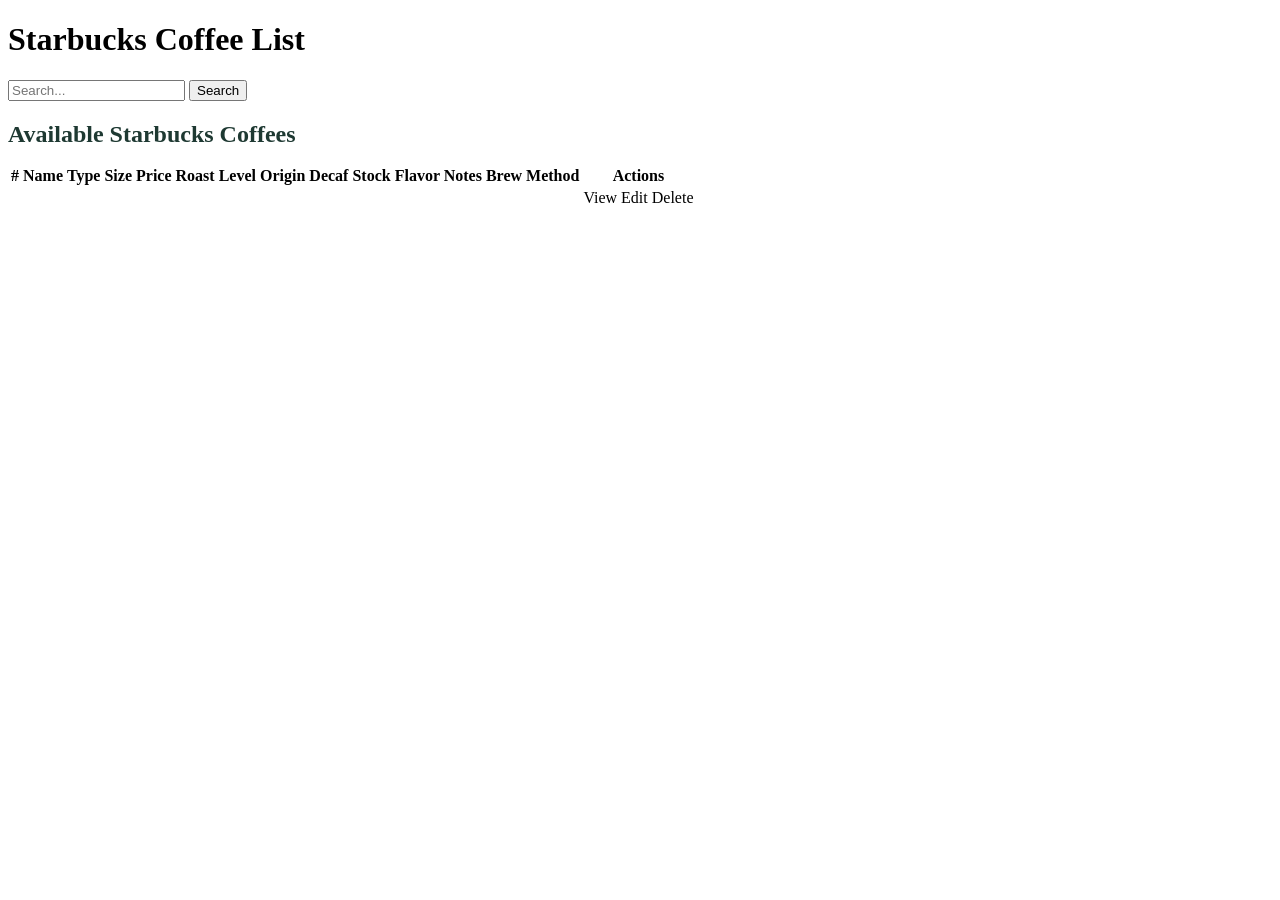
<file: src/main/resources/templates/index.html>
<!DOCTYPE html>
<html lang="en" xmlns:th="http://www.w3.org/1999/xhtml"
      th:replace="~{layout/main :: html(
          title=~{::title},
          link=~{::link},
          content=~{::main}
      )}">
<head>
    <title th:fragment="title">Coffee</title>
    <link th:fragment="link" rel="stylesheet" th:href="@{/style.css}">
</head>
<body>
<main th:fragment="main">
    <!-- Top Bar with Heading and Search -->
    <div class="top-bar">
        <h1>Starbucks Coffee List</h1>
        <form th:action="@{/}" method="get">
            <input type="text" name="search" placeholder="Search..." />
            <button type="submit">Search</button>
        </form>
    </div>

    <!-- Table Section -->
    <div class="table-container">
        <h2 style="margin-bottom: 1rem; color: #1e3932;">Available Starbucks Coffees</h2>
        <table>
            <thead>
            <tr>
                <th>#</th>
                <th>Name</th>
                <th>Type</th>
                <th>Size</th>
                <th>Price</th>
                <th>Roast Level</th>
                <th>Origin</th>
                <th>Decaf</th>
                <th>Stock</th>
                <th>Flavor Notes</th>
                <th>Brew Method</th>
                <th>Actions</th>
            </tr>
            </thead>
            <tbody>
            <tr th:each="coffee, stat : ${coffees}">
                <td th:text="${stat.count}"></td>
                <td th:text="${coffee.name}"></td>
                <td th:text="${coffee.type}"></td>
                <td th:text="${coffee.size}"></td>
                <td th:text="'$' + ${coffee.price}"></td>
                <td th:text="${coffee.roastLevel}"></td>
                <td th:text="${coffee.origin}"></td>
                <td th:text="${coffee.decaf} ? 'Yes' : 'No'"></td>
                <td th:text="${coffee.stock}"></td>
                <td th:text="${coffee.flavorNotes != null ? #strings.arrayJoin(coffee.flavorNotes, ', ') : 'No flavor notes'}"></td>
                <td th:text="${coffee.brewMethod}"></td>
                <td>
                    <a th:href="@{/coffee/{id}(id=${coffee.id})}">View</a>
                    <a th:href="@{/edit(id=${coffee.id})}">Edit</a>
                    <a th:href="@{/delete(id=${coffee.id})}">Delete</a>
                </td>
            </tr>
            </tbody>
        </table>
    </div>
</main>
</body>
</html>
</file>
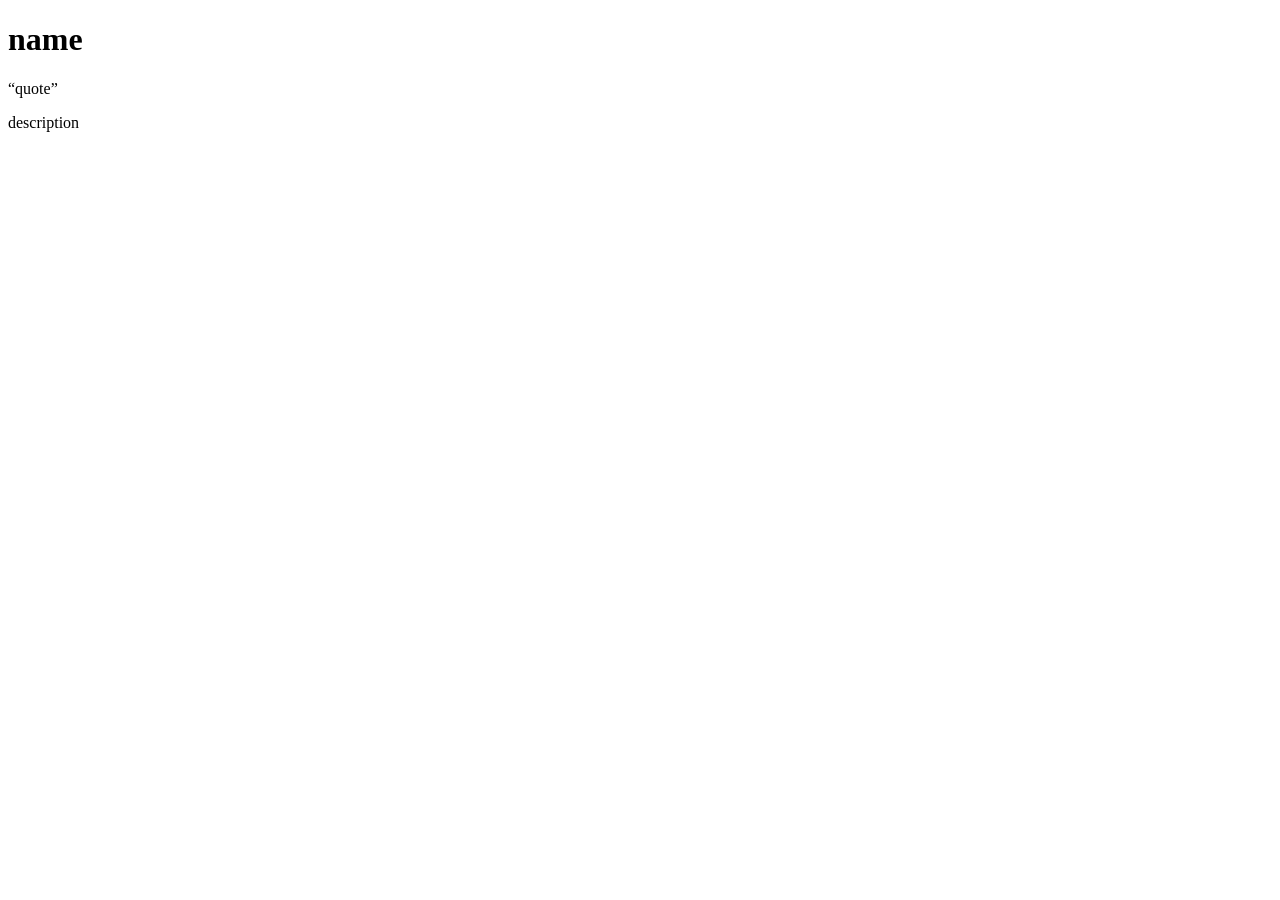
<file: src/main/resources/templates/about_me.html>
<!DOCTYPE html>
<html lang="en" xmlns:th="http://www.w3.org/1999/xhtml">
<head>
    <meta charset="UTF-8">
    <meta name="viewport" content="width=device-width, initial-scale=1.0">
    <title>About Me</title>
</head>
<body>
    <h1 id="fullName" th:text="${fullName}">name</h1>
    <q id="favoriteQuote" th:text="${favoriteQuote}">quote</q>
    <p id="descriptionAboutSelf" th:text="${descriptionAboutSelf}">description</p>
</body>
</html>
</file>
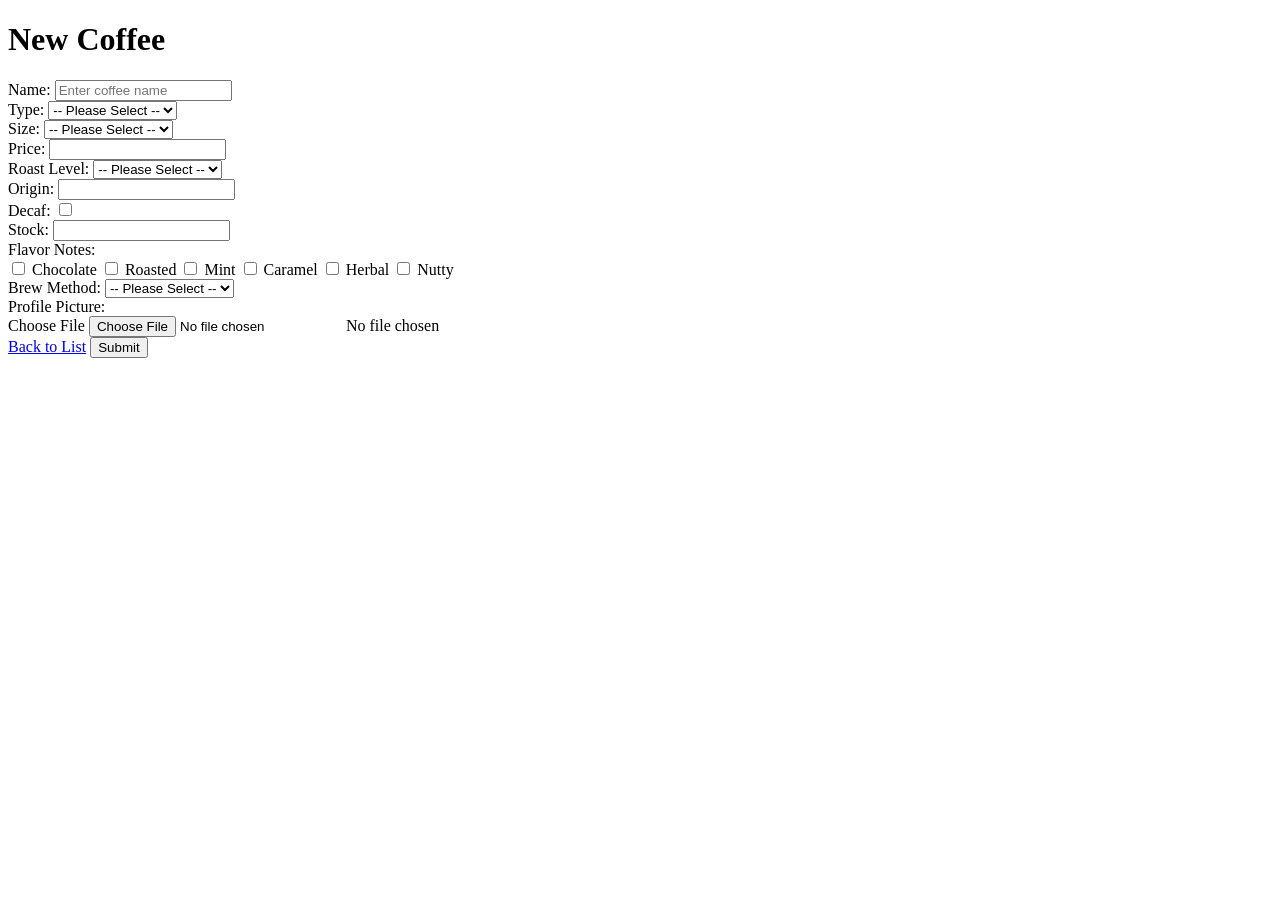
<file: src/main/resources/templates/add.html>
<!doctype html>
<html lang="en" xmlns:th="http://www.thymeleaf.org"
      th:replace="~{layout/main :: html(content=~{::main}, link=~{::link}, title=~{::title})}">
<head>
    <link rel="stylesheet" th:href="@{/form.css}" />
    <title>New Coffee</title>
</head>

<main>
    <h1>New Coffee</h1>
    <div>
        <form th:action="@{/save}" th:object="${coffee}" method="POST" enctype="multipart/form-data">
            <!-- Name -->
            <div class="form-row">
                <label for="name">Name:</label>
                <input type="text" id="name" th:field="*{name}" placeholder="Enter coffee name"
                       th:classappend="${#fields.hasErrors('name')} ? 'error' : ''">
            </div>

            <!-- Type -->
            <div class="form-row">
                <label for="type">Type:</label>
                <select id="type" th:field="*{type}">
                    <option value="" disabled selected>-- Please Select --</option>
                    <option th:each="type : ${types}" th:value="${type}" th:text="${type}"></option>
                </select>
            </div>

            <!-- Size -->
            <div class="form-row">
                <label for="size">Size:</label>
                <select id="size" th:field="*{size}">
                    <option value="" disabled selected>-- Please Select --</option>
                    <option th:each="size : ${sizes}" th:value="${size}" th:text="${size}"></option>
                </select>
            </div>

            <!-- Price -->
            <div class="form-row">
                <label for="price">Price:</label>
                <input type="number" step="0.01" id="price" th:field="*{price}">
            </div>

            <!-- Roast Level -->
            <div class="form-row">
                <label for="roastLevel">Roast Level:</label>
                <select id="roastLevel" th:field="*{roastLevel}">
                    <option value="" disabled selected>-- Please Select --</option>
                    <option th:each="level : ${roastLevels}" th:value="${level}" th:text="${level}"></option>
                </select>
            </div>

            <!-- Origin -->
            <div class="form-row">
                <label for="origin">Origin:</label>
                <input type="text" id="origin" th:field="*{origin}">
            </div>

            <!-- Decaf -->
            <div class="form-row checkbox-row">
                <label for="isDecaf">Decaf:</label>
                <input type="checkbox" id="isDecaf" th:field="*{decaf}">
            </div>

            <!-- Stock -->
            <div class="form-row">
                <label for="stock">Stock:</label>
                <input type="number" id="stock" th:field="*{stock}">
            </div>

            <!-- Flavor Notes -->
            <div class="form-row">
                <label class="flavor-label">Flavor Notes:</label>
                <div class="checkbox-group">
                    <label><input type="checkbox" th:field="*{flavorNotes}" value="chocolate"/> Chocolate</label>
                    <label><input type="checkbox" th:field="*{flavorNotes}" value="roasted"/> Roasted</label>
                    <label><input type="checkbox" th:field="*{flavorNotes}" value="mint"/> Mint</label>
                    <label><input type="checkbox" th:field="*{flavorNotes}" value="caramel"/> Caramel</label>
                    <label><input type="checkbox" th:field="*{flavorNotes}" value="herbal"/> Herbal</label>
                    <label><input type="checkbox" th:field="*{flavorNotes}" value="nutty"/> Nutty</label>
                </div>
            </div>

            <!-- Brew Method -->
            <div class="form-row">
                <label for="brewMethods">Brew Method:</label>
                <select id="brewMethods" th:field="*{brewMethod}">
                    <option value="" disabled selected>-- Please Select --</option>
                    <option th:each="method : ${brewMethods}" th:value="${method}" th:text="${method}"></option>
                </select>
            </div>

            <!-- Image Upload -->
            <div class="form-row">
                <label for="imageFile">Profile Picture:</label>
                <div class="file-input">
                    <label for="imageFile" class="file-upload">Choose File</label>
                    <input type="file" id="imageFile" name="imageFile" />
                    <span class="file-name" id="imageFile-name">No file chosen</span>
                </div>
            </div>

            <!-- Actions -->
            <div class="action">
                <a href="/" class="button-cancel">Back to List</a>
                <button type="submit" class="button">Submit</button>
            </div>
        </form>
    </div>
    <script>
        document.getElementById('imageFile').addEventListener('change', function() {
            const fileNameSpan = document.getElementById('imageFile-name');
            fileNameSpan.textContent = this.files.length > 0 ? this.files[0].name : 'No file chosen';
        });
    </script>
</main>

</html>
</file>
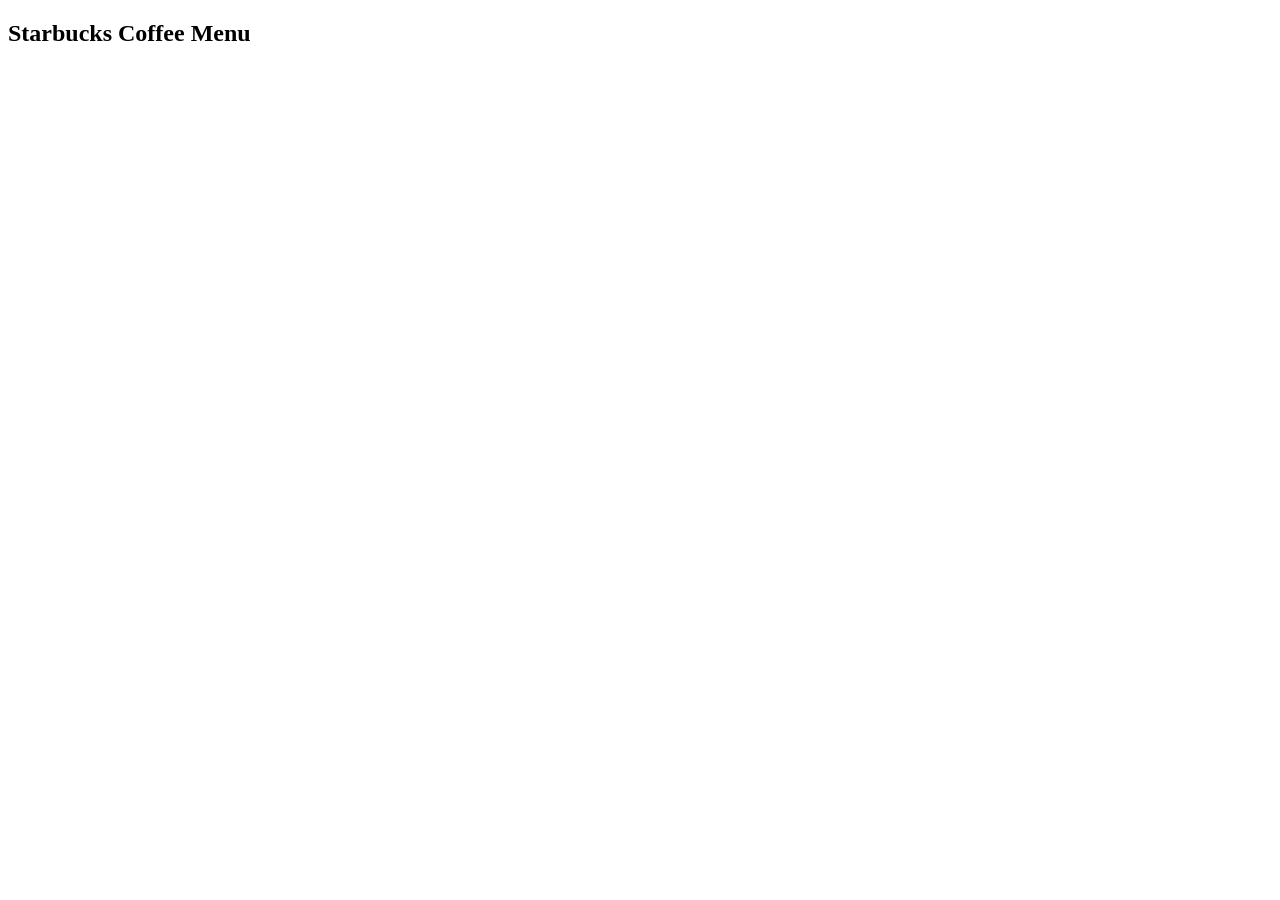
<file: src/main/resources/templates/catalog.html>
<!DOCTYPE html>
<html lang="en" xmlns:th="http://www.thymeleaf.org"
      th:replace="~{layout/main :: html(content=~{::section}, link=~{::link}, title=~{::title})}">
<head>
    <meta charset="UTF-8" />
    <meta name="viewport" content="width=device-width, initial-scale=1" />
    <title>Coffee Menu</title>
    <link rel="stylesheet" th:href="@{/coffee-menu.css}" />
</head>
<body>
<section>
    <h1>Starbucks Coffee Menu</h1>
    <div class="card-grid">
        <div th:each="coffee : ${coffees}">
            <div th:replace="components/coffee-card :: coffeeCardFragment(coffee=${coffee})"></div>
        </div>
    </div>
</section>
</body>
</html>
</file>
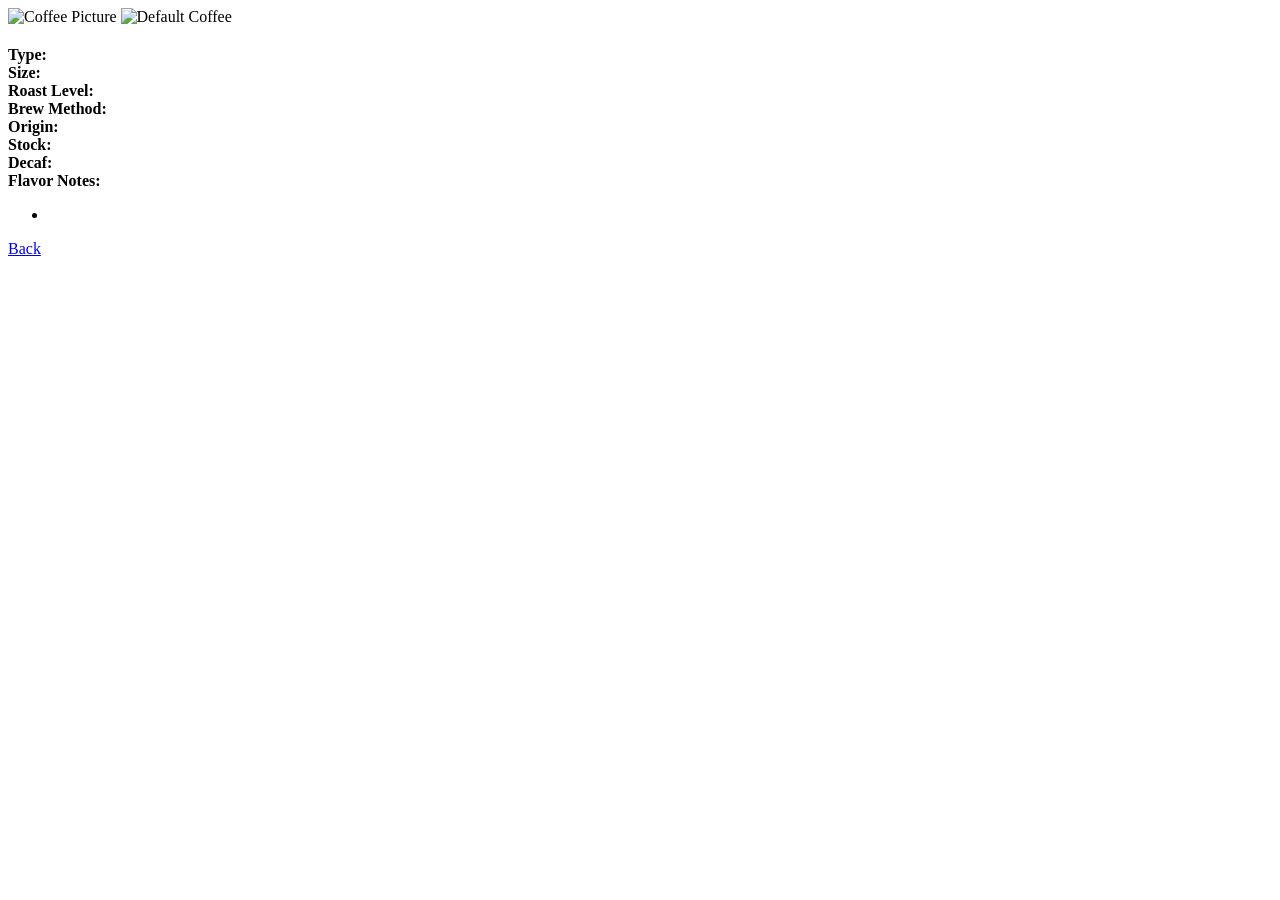
<file: src/main/resources/templates/coffee.html>
<!DOCTYPE html>
<html lang="en" xmlns:th="http://www.thymeleaf.org">
<head>
    <meta charset="UTF-8">
    <title>View Coffee | [[${coffee.name}]]</title>
    <link rel="stylesheet" th:href="@{/coffee-details.css}">
</head>
<body>
<main class="main-content">
    <div class="coffee-card">
        <div class="profile">
            <img th:if="${coffee.coffeePicture != null}"
                 th:src="@{'/' + ${coffee.coffeePicture}}"
                 alt="Coffee Picture">

            <img th:if="${coffee.coffeePicture == null}"
                 th:src="@{'/images/default-coffee.webp'}"
                 alt="Default Coffee">

            <h2 th:text="${coffee.name}"></h2>
            <p th:text="'$' + ${coffee.price}"></p>
        </div>

        <div class="details">
            <div><strong>Type:</strong> <span th:text="${coffee.type}"></span></div>
            <div><strong>Size:</strong> <span th:text="${coffee.size}"></span></div>
            <div><strong>Roast Level:</strong> <span th:text="${coffee.roastLevel}"></span></div>
            <div><strong>Brew Method:</strong> <span th:text="${coffee.brewMethod}"></span></div>
            <div><strong>Origin:</strong> <span th:text="${coffee.origin}"></span></div>
            <div><strong>Stock:</strong> <span th:text="${coffee.stock}"></span></div>
            <div><strong>Decaf:</strong> <span th:text="${coffee.decaf}"></span></div>
            <div><strong>Flavor Notes:</strong>
                <ul>
                    <li th:each="note : ${coffee.flavorNotes}" th:text="${note}"></li>
                </ul>
            </div>
        </div>

        <a href="/" class="button">Back</a>
    </div>
</main>
</body>

</html>
</file>
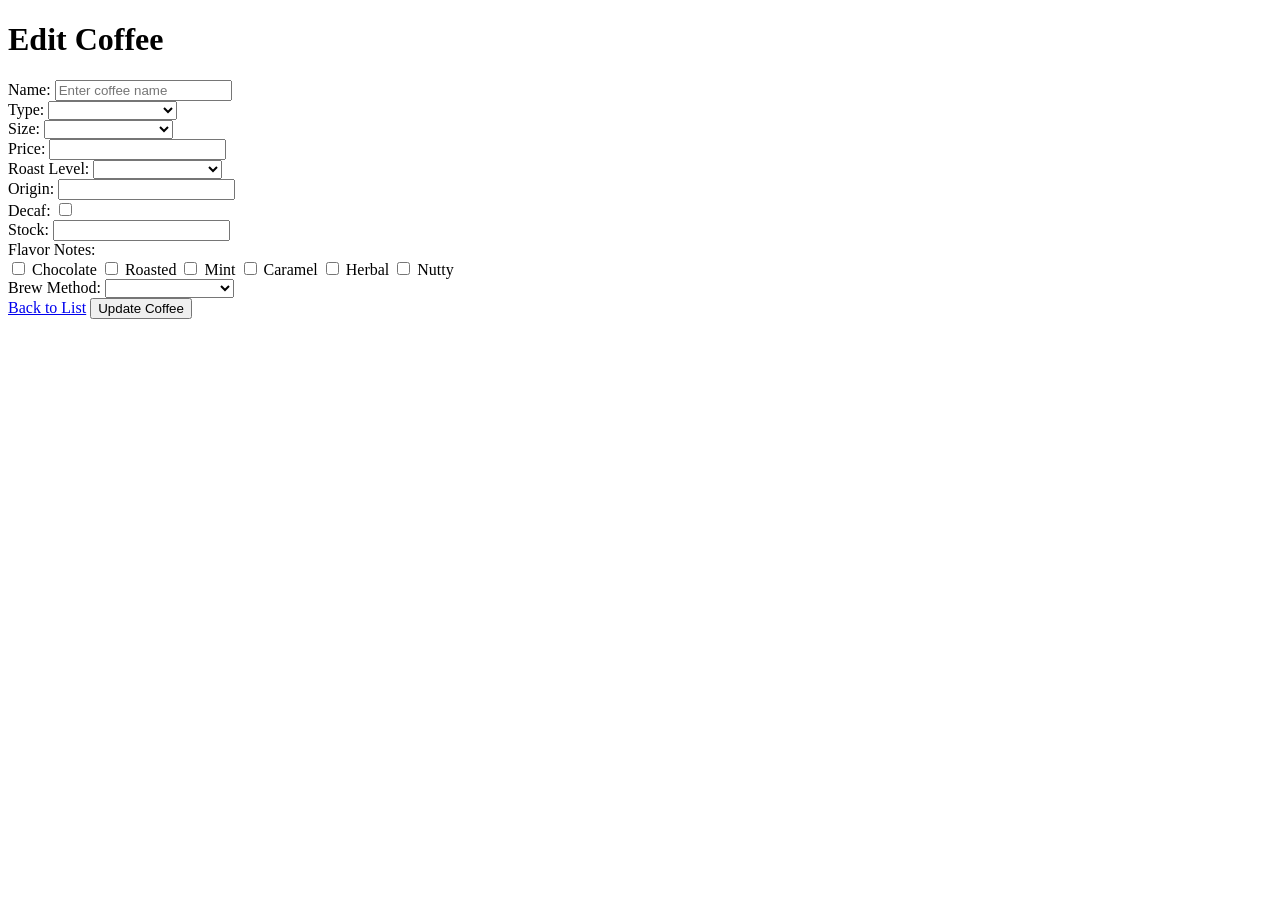
<file: src/main/resources/templates/edit.html>
<!DOCTYPE html>
<html lang="en" xmlns:th="http://www.thymeleaf.org"
      th:replace="~{layout/main :: html(content=~{::main}, link=~{::link}, title=~{::title})}">
<head>
    <link rel="stylesheet" th:href="@{/form.css}" />
    <title>Edit Coffee</title>
</head>

<main>
    <h1>Edit Coffee</h1>
    <div>
        <form th:action="@{/update}" th:object="${coffee}" method="POST" enctype="multipart/form-data">
            <input type="hidden" th:field="*{id}" />

            <!-- Name -->
            <div class="form-row">
                <label for="name">Name:</label>
                <input type="text" id="name" th:field="*{name}" placeholder="Enter coffee name"
                       th:classappend="${#fields.hasErrors('name')} ? 'error' : ''">
            </div>

            <!-- Type -->
            <div class="form-row">
                <label for="type">Type:</label>
                <select id="type" th:field="*{type}">
                    <option value="" disabled>-- Please Select --</option>
                    <option th:each="type : ${types}" th:value="${type}" th:text="${type}"></option>
                </select>
            </div>

            <!-- Size -->
            <div class="form-row">
                <label for="size">Size:</label>
                <select id="size" th:field="*{size}">
                    <option value="" disabled>-- Please Select --</option>
                    <option th:each="size : ${sizes}" th:value="${size}" th:text="${size}"></option>
                </select>
            </div>

            <!-- Price -->
            <div class="form-row">
                <label for="price">Price:</label>
                <input type="number" step="0.01" id="price" th:field="*{price}">
            </div>

            <!-- Roast Level -->
            <div class="form-row">
                <label for="roastLevel">Roast Level:</label>
                <select id="roastLevel" th:field="*{roastLevel}">
                    <option value="" disabled>-- Please Select --</option>
                    <option th:each="level : ${roastLevels}" th:value="${level}" th:text="${level}"></option>
                </select>
            </div>

            <!-- Origin -->
            <div class="form-row">
                <label for="origin">Origin:</label>
                <input type="text" id="origin" th:field="*{origin}">
            </div>

            <!-- Decaf -->
            <div class="form-row checkbox-row">
                <label for="isDecaf">Decaf:</label>
                <input type="checkbox" id="isDecaf" th:field="*{decaf}">
            </div>

            <!-- Stock -->
            <div class="form-row">
                <label for="stock">Stock:</label>
                <input type="number" id="stock" th:field="*{stock}">
            </div>

            <!-- Flavor Notes -->
            <div class="form-row">
                <label class="flavor-label">Flavor Notes:</label>
                <div class="checkbox-group">
                    <label><input type="checkbox" th:field="*{flavorNotes}" value="chocolate"/> Chocolate</label>
                    <label><input type="checkbox" th:field="*{flavorNotes}" value="roasted"/> Roasted</label>
                    <label><input type="checkbox" th:field="*{flavorNotes}" value="mint"/> Mint</label>
                    <label><input type="checkbox" th:field="*{flavorNotes}" value="caramel"/> Caramel</label>
                    <label><input type="checkbox" th:field="*{flavorNotes}" value="herbal"/> Herbal</label>
                    <label><input type="checkbox" th:field="*{flavorNotes}" value="nutty"/> Nutty</label>
                </div>
            </div>

            <!-- Brew Method -->
            <div class="form-row">
                <label for="brewMethods">Brew Method:</label>
                <select id="brewMethods" th:field="*{brewMethod}">
                    <option value="" disabled>-- Please Select --</option>
                    <option th:each="method : ${brewMethods}" th:value="${method}" th:text="${method}"></option>
                </select>
            </div>

            <!-- Actions -->
            <div class="action">
                <a href="/" class="button-cancel">Back to List</a>
                <button type="submit" class="button">Update Coffee</button>
            </div>
        </form>
    </div>
    <script>
        document.getElementById('imageFile').addEventListener('change', function() {
            const fileNameSpan = document.getElementById('imageFile-name');
            fileNameSpan.textContent = this.files.length > 0 ? this.files[0].name : 'No file chosen';
        });
    </script>
</main>

</html>
</file>
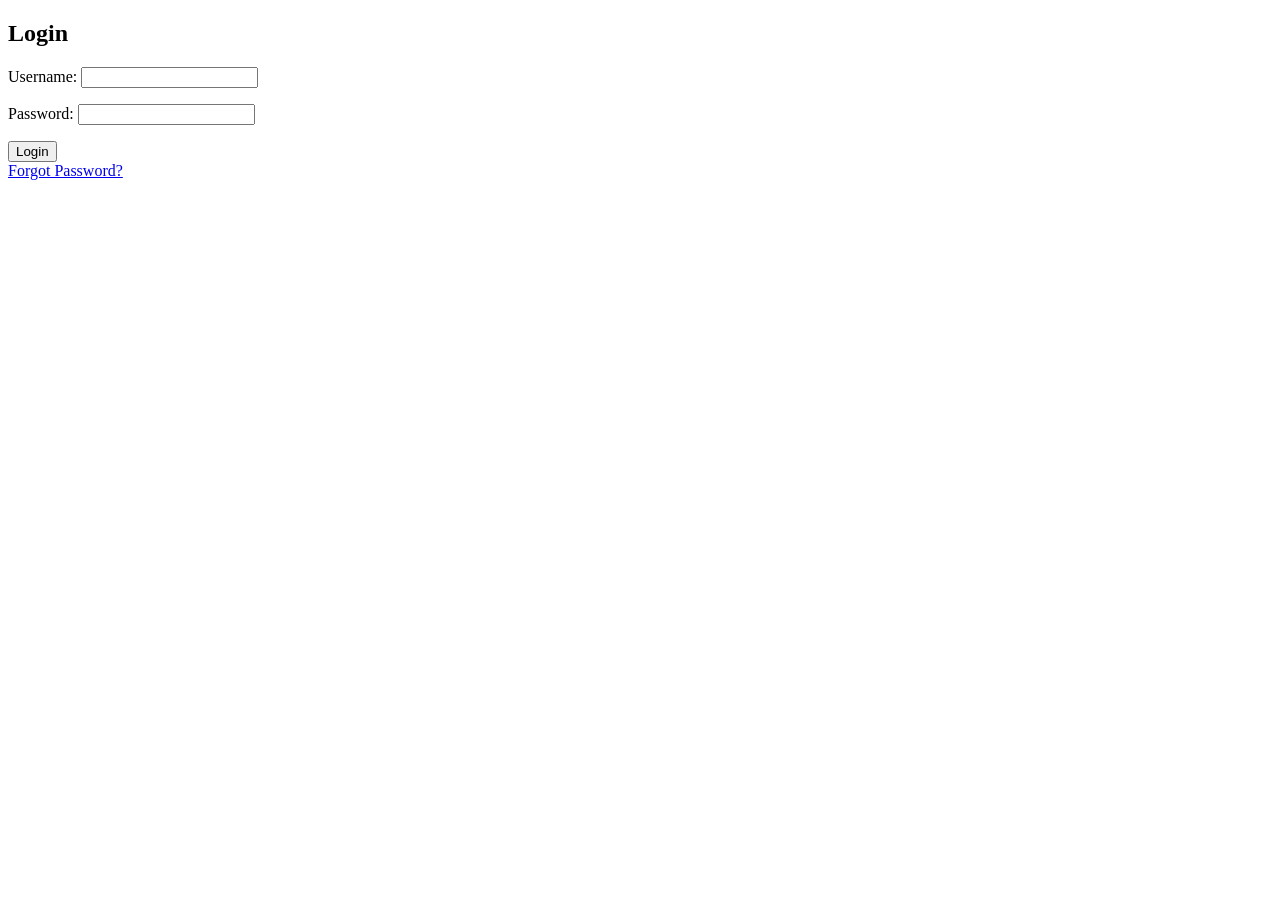
<file: src/main/resources/templates/login.html>
<!DOCTYPE html>
<html xmlns:th="http://www.thymeleaf.org">
<head>
    <title>Login</title>
    <meta charset="UTF-8">
    <meta name="viewport" content="width=device-width, initial-scale=1">
    <link rel="stylesheet" th:href="@{/login.css}">
</head>
<body>

<div class="login-container"> <!-- Centered login form -->
    <div class="login-card">
        <form method="post" action="/login" th:object="${coffeeUser}">
            <h2>Login</h2>
            <div th:if="${error}">
                <p style="color:red;" th:text="${error}"></p>
            </div>
            <div>
                <label>Username:</label>
                <input type="text" name="username" th:field="*{username}" autocomplete="off"
                       th:classappend="${#fields.hasErrors('username')} ? 'error' : '' ">
                <p class="error" th:if="${#fields.hasErrors('username')}" th:errors="*{username}"></p>
            </div>

            <div>
                <label>Password:</label>
                <input type="password" name="password" th:field="*{password}" autocomplete="off"
                       th:classappend="${#fields.hasErrors('password')} ? 'error' : '' ">
                <p class="error" th:if="${#fields.hasErrors('password')}" th:errors="*{password}"></p>
            </div>

            <div>
                <button type="submit">Login</button>
            </div>

            <!-- Forgot Password Link -->
            <div class="forgot-password">
                <a href="#">Forgot Password?</a>
            </div>
        </form>
    </div>
</div>

</body>
</html>
</file>
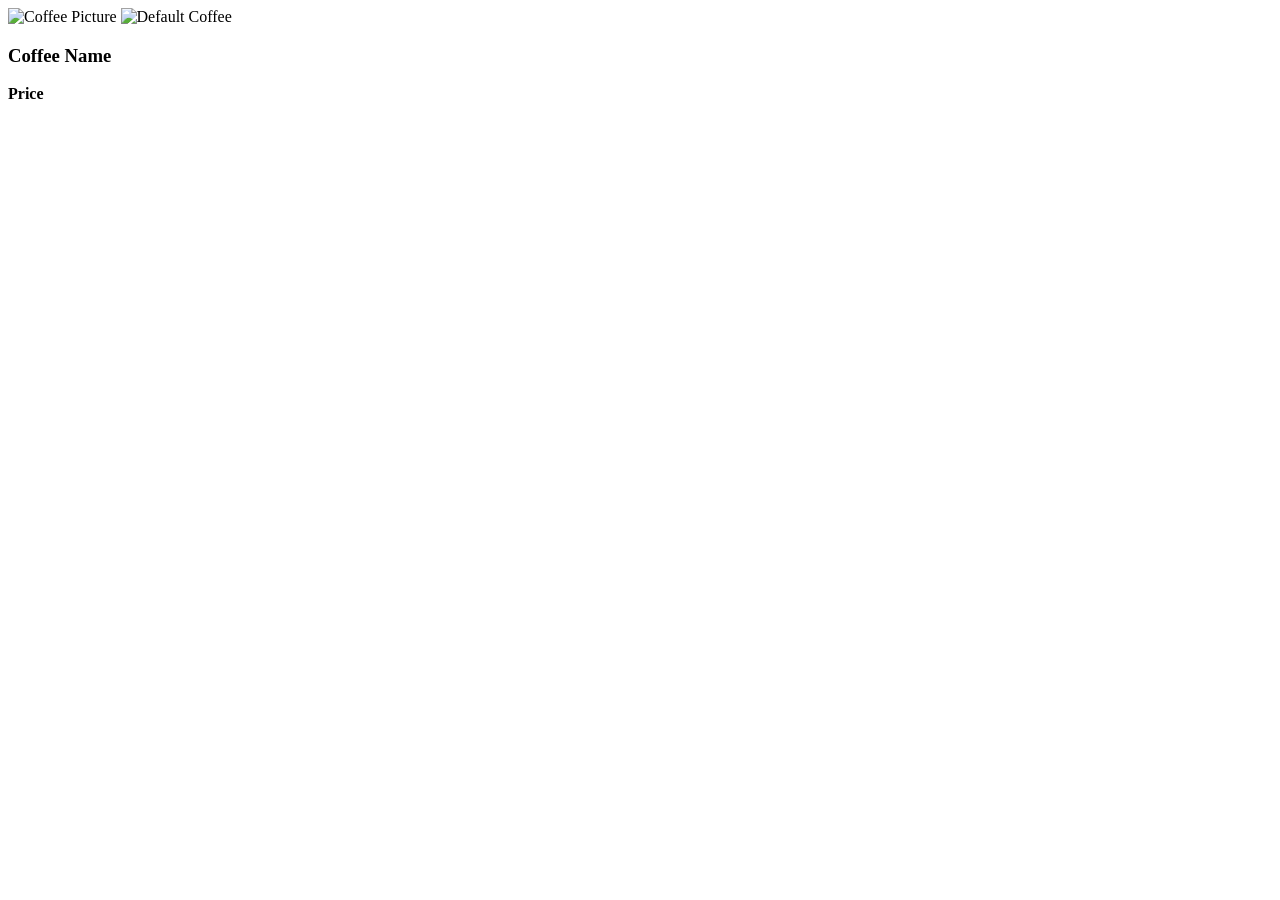
<file: src/main/resources/templates/components/coffee-card.html>
<!DOCTYPE html>
<html xmlns:th="http://www.thymeleaf.org">
<body>
<main>
    <div class="card-coffee" th:fragment="coffeeCardFragment(coffee)">
        <img class="coffee-image"
             th:if="${coffee.coffeePicture != null}"
             th:src="@{'/' + ${coffee.coffeePicture}}"
             alt="Coffee Picture" />

        <img class="coffee-image"
             th:if="${coffee.coffeePicture == null}"
             th:src="@{'/images/default-coffee.webp'}"
             alt="Default Coffee" />

        <h3 th:text="${coffee.name}">Coffee Name</h3>
        <p><strong th:text="'$' + ${coffee.price}">Price</strong></p>
    </div>
    </div>
</main>
</body>
</html>
</file>
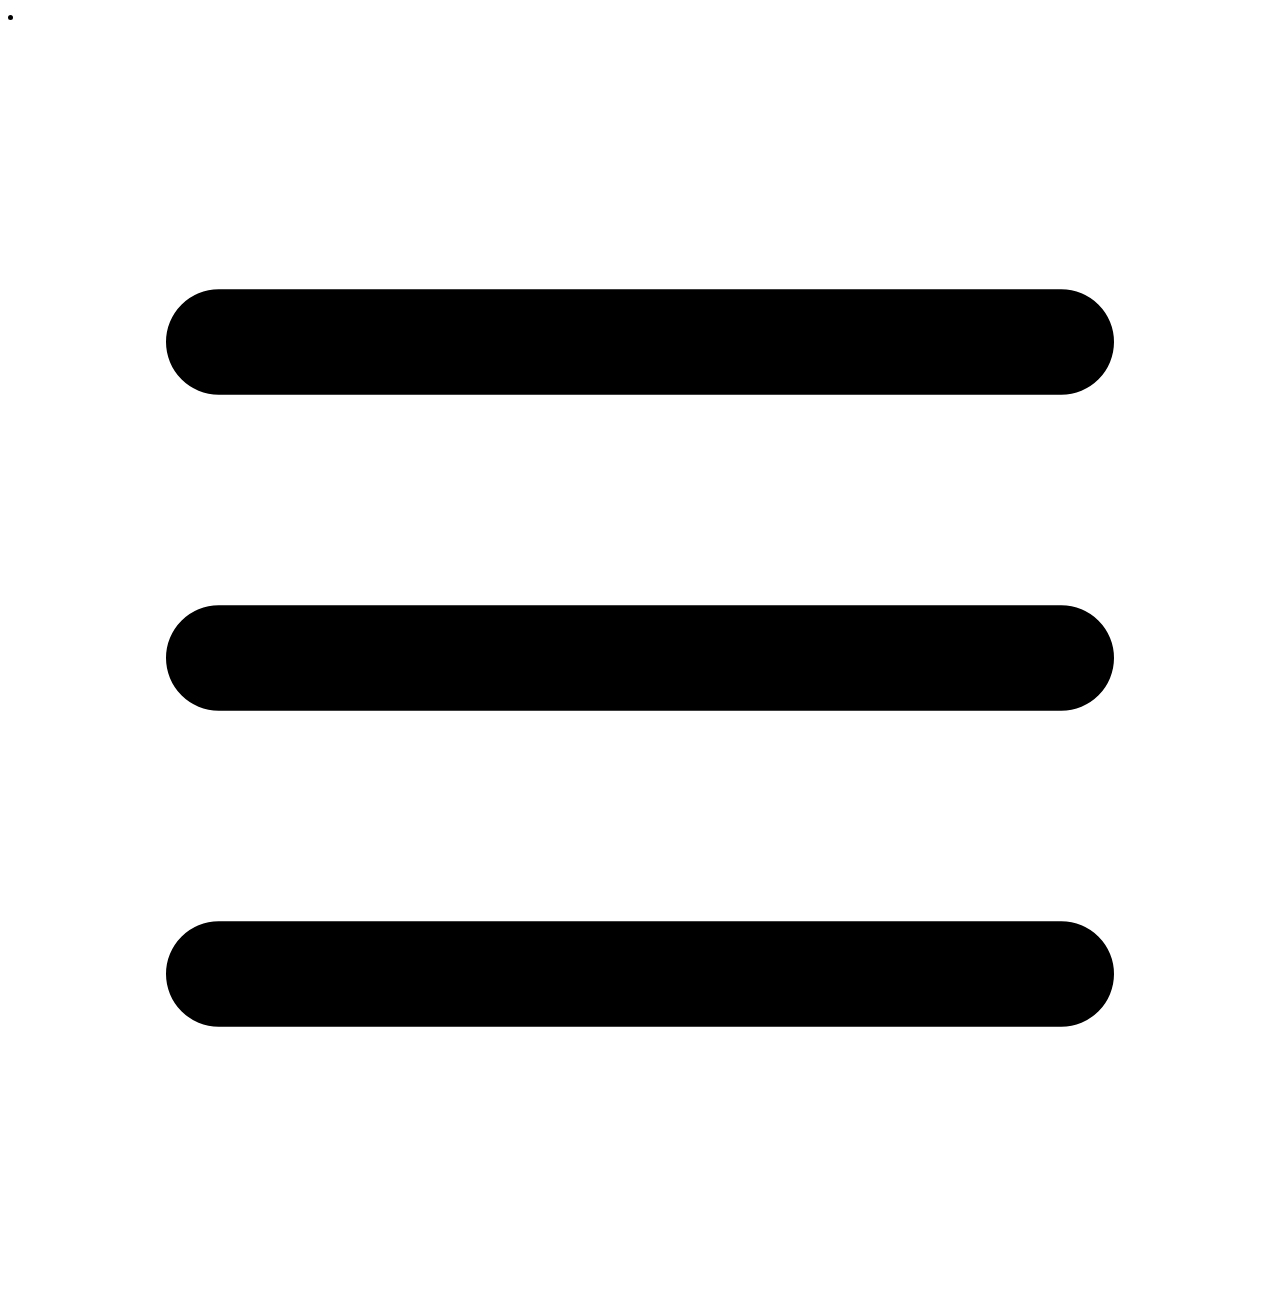
<file: src/main/resources/templates/components/menu_item.html>
<!DOCTYPE html>
<html xmlns:th="http://www.thymeleaf.org">

<th:block th:fragment="menuItem(url, label, class, activeMenu)">
    <li th:class="'menu-item ' + (${activeMenu} == ${class} ? 'active' : '')" th:attr="data-url=${url}">
        <a th:href="@{${url}}" class="menu-link">
            <svg class="menu-icon" xmlns="http://www.w3.org/2000/svg" fill="none" viewBox="0 0 24 24" stroke="currentColor">
                <path stroke-linecap="round" stroke-linejoin="round" stroke-width="2"
                      d="M4 6h16M4 12h16M4 18h16" />
            </svg>
            <span class="menu-label" th:text="${label}"></span>
        </a>
    </li>
</th:block>
</file>
